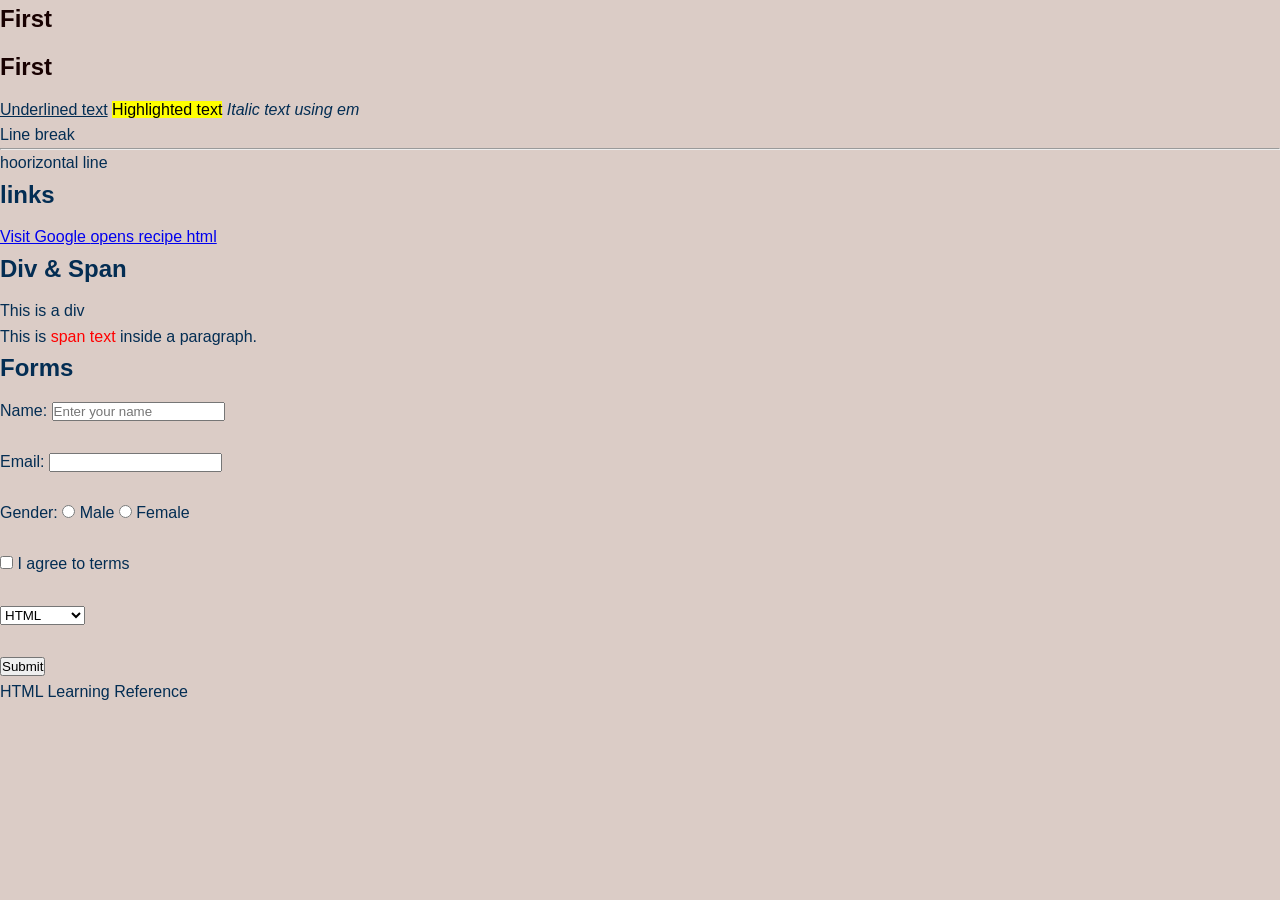
<file: first.html>
<!DOCTYPE html>
<html lang="en">

<head>
    <meta charset="UTF-8">
    <meta name="viewport" content="width=device-width, initial-scale=1.0">
    <title>My website</title>
    <!-- Link the CSS reference file -->
     <link rel="stylesheet" href="cssref.css">
</head>

<body>
    <h1>First</h1>
    <h1>First</h1>
    <section id="text">
        <u>Underlined text</u>
        <mark>Highlighted text</mark>
        <em>Italic text using em</em>
        <br>Line break<br>
        <hr>hoorizontal line
    </section>
    <!-- links -->
    <section>
        <h2>links</h2>
        <!-- External Links -->
        <a href="https://www.google.com/" target="_blank">
            Visit Google
        </a>
        <!-- Internal links -->
        <a href="recipe.html">opens recipe html</a>
    </section>
      <!-- ===== DIV & SPAN ===== -->
        <section>
            <h2>Div & Span</h2>

            <div class="box">
                <!-- div is a block-level container -->
                This is a div
            </div>

            <p>
                This is <span style="color:red;">span text</span> inside a paragraph.
                <!-- span is inline -->
            </p>
        </section>
    <!-- Forms -->
    <section id="Forms">
        <h2>Forms</h2>

        <forms>
            <!-- Label + Input -->
            <label>Name:</label>
            <input type="text" placeholder="Enter your name"><br><br>

            <!-- Email -->
            <label>Email:</label>
            <input type="email"><br><br>

            <!-- Radio Buttons -->
            <label> Gender:</label>
            <input type="radio" name="gender"> Male
            <input type="radio" name="gender"> Female
            <br><br>

            <!-- Checkbox -->
            <input type="checkbox"> I agree to terms
            <br><br>
            <!-- Dropdown -->
            <select>
                <option>HTML</option>
                <option>CSS</option>
                <option>JavaScript</option>
            </select>
            <br><br>
            <!-- Button -->
            <button type="submit">Submit</button>
        </forms>
    </section> 
    <!-- FOOter -->
    <footer>
        <p> HTML Learning Reference</p>
    </footer>
</body>
</html>
</file>
<file: cssref.css>
* {
    margin: 0;
    padding: 0;
    box-sizing: border-box;

}

/*
2. BODY STYLING
                    */
/*
Styles entire webpage
*/
body {
    background-color: rgb(219, 204, 198);
    color: rgb(3, 45, 83);
    font-family: Arial, Helvetica, sans-serif;
    font-size: 16px;
    line-height: 1.6;
}
/*
3.TEXT STYLING
*/
h1 {
    font-size: 24px;
    color: #180101;
    margin-bottom: 10px;
}
h2 {
     font-size: 24px;
    margin-bottom: 10px;
}
</file>
